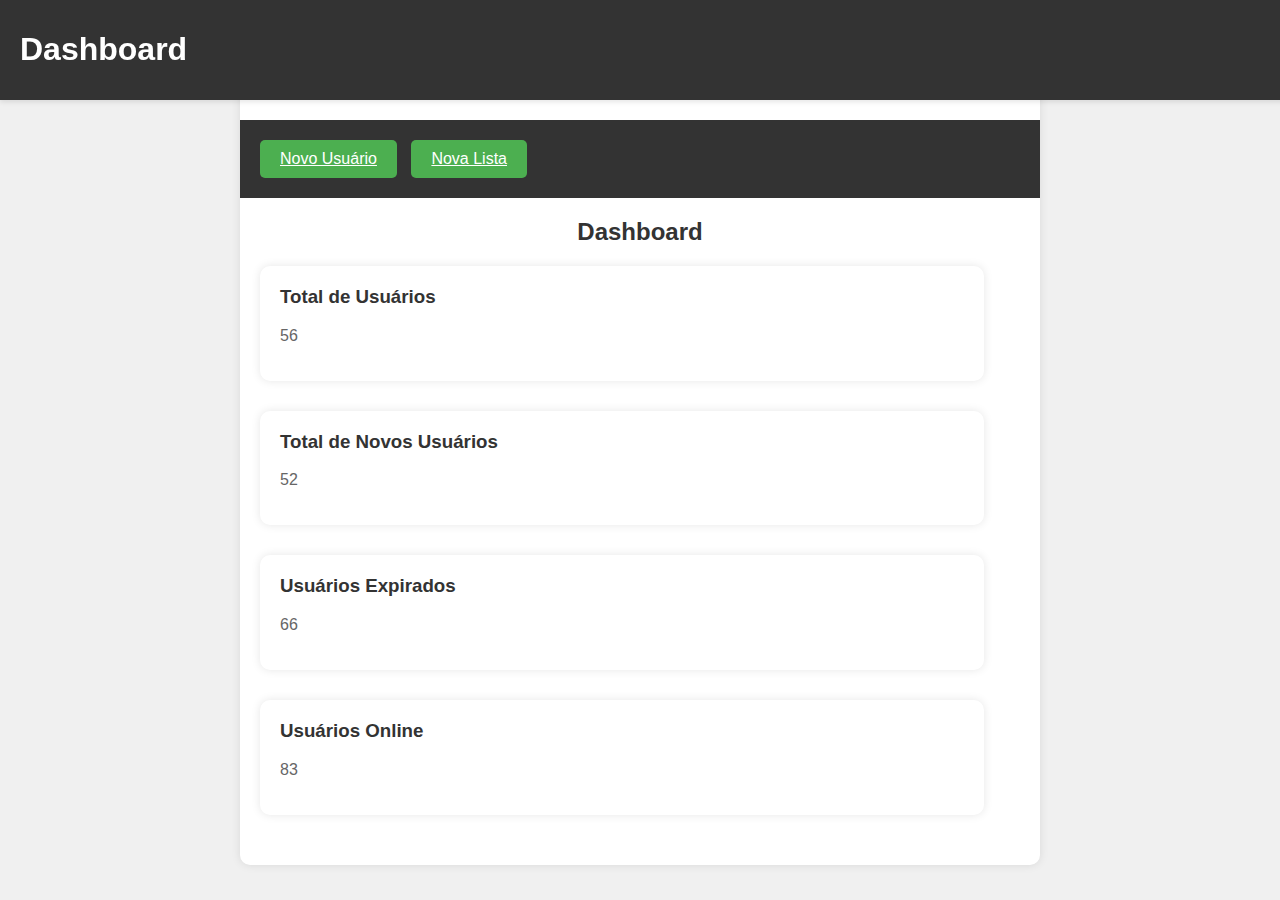
<file: index.html>
<!DOCTYPE html>
<html lang="en">
<head>
    <meta charset="UTF-8">
    <meta name="viewport" content="width=device-width, initial-scale=1.0">
    <title>Dashboard</title>
    <style>
        body {
            font-family: Arial, sans-serif;
            background-color: #f0f0f0;
            margin: 0;
            padding: 0;
        }
        .header {
            position: fixed;
            top: 0;
            left: 0;
            width: 100%;
            background-color: #333;
            color: #fff;
            padding: 10px 20px;
            box-shadow: 0 2px 5px rgba(0, 0, 0, 0.1);
            z-index: 1000;
        }
        .dashboard-container {
            max-width: 800px;
            margin: 70px auto 20px;
            background-color: #fff;
            border-radius: 10px;
            box-shadow: 0 0 10px rgba(0, 0, 0, 0.1);
            overflow: hidden;
        }
        .drawer {
            background-color: #333;
            padding: 20px;
            color: #fff;
            margin-top: 50px;
        }
        .drawer-button {
            display: inline-block;
            margin-right: 10px;
            padding: 10px 20px;
            background-color: #4CAF50;
            color: #fff;
            border: none;
            border-radius: 5px;
            cursor: pointer;
            font-size: 16px;
        }
        .drawer-button:hover {
            background-color: #45a049;
        }
        .content {
            padding: 20px;
        }
        h2 {
            color: #333;
            text-align: center;
            margin-top: 0;
        }
        .cards-container {
            display: flex;
            flex-wrap: wrap;
            justify-content: space-between;
        }
        .card {
            width: 90%;
            background-color: #fff;
            border-radius: 10px;
            box-shadow: 0 0 10px rgba(0, 0, 0, 0.1);
            padding: 20px;
            margin-bottom: 30px;
        }
        .card h3 {
            color: #333;
            margin-top: 0;
        }
        .card p {
            color: #666;
        }
    </style>
</head>
<body>
    <div class="header">
        <h1>Dashboard</h1>
    </div>
    <div class="dashboard-container">
        <div class="drawer">
            <a href="novologin.html" class="drawer-button">Novo Usuário</a>
            <a href="novalist.html" class="drawer-button">Nova Lista</a>
        </div>
        <div class="content">
            <h2>Dashboard</h2>
            <div class="cards-container">
                <div class="card">
                    <h3>Total de Usuários</h3>
                    <p id="totalUsers">56</p>
                </div>
                <div class="card">
                    <h3>Total de Novos Usuários</h3>
                    <p id="newUsers">52</p>
                </div>
                <div class="card">
                    <h3>Usuários Expirados</h3>
                    <p id="expiredUsers">66</p>
                </div>
                <div class="card">
                    <h3>Usuários Online</h3>
                    <p id="onlineUsers">83</p>
                </div>
            </div>
        </div>
    </div>
</body>
</html>
</file>
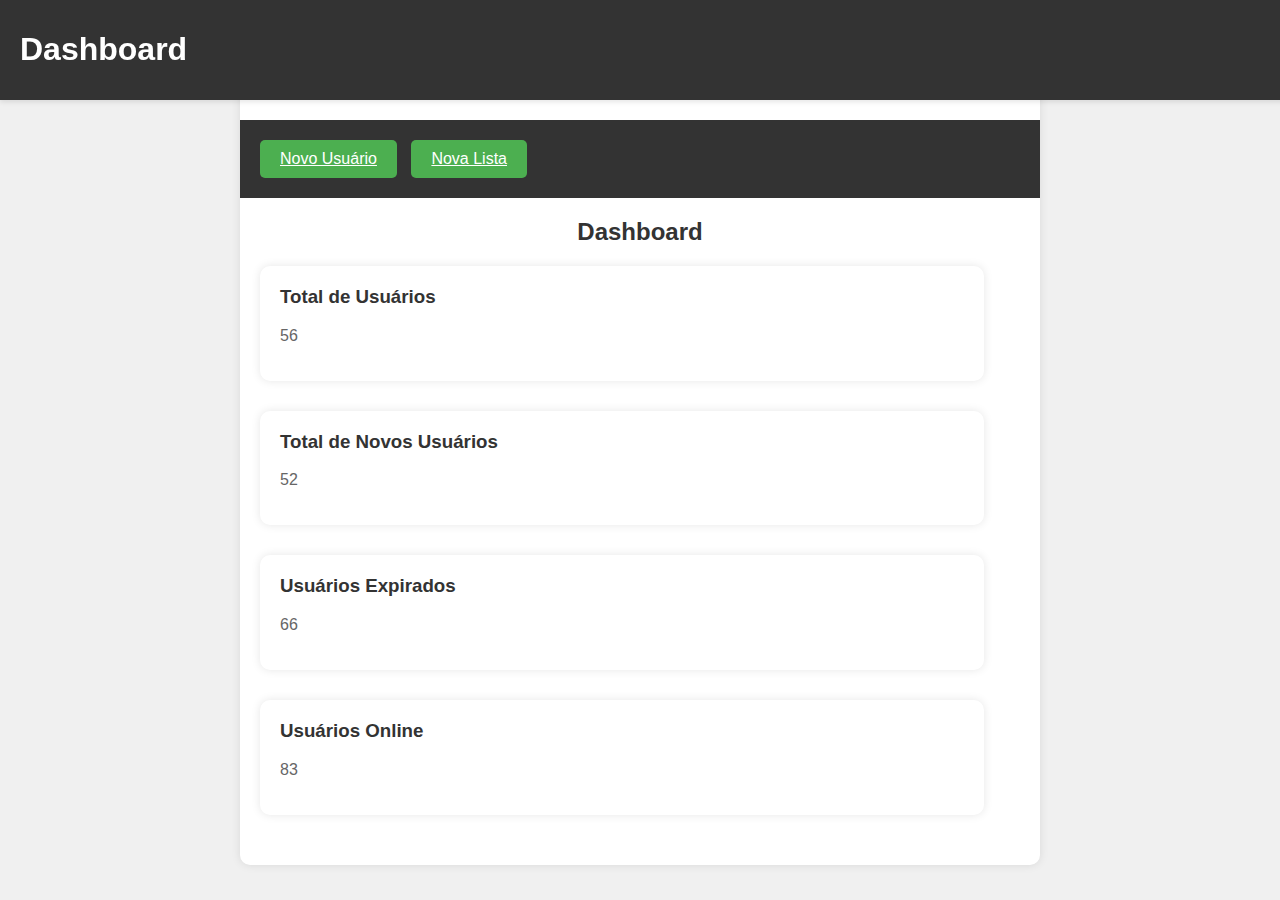
<file: Dashboard.html>
<!DOCTYPE html>
<html lang="en">
<head>
    <meta charset="UTF-8">
    <meta name="viewport" content="width=device-width, initial-scale=1.0">
    <title>Dashboard</title>
    <style>
        body {
            font-family: Arial, sans-serif;
            background-color: #f0f0f0;
            margin: 0;
            padding: 0;
        }
        .header {
            position: fixed;
            top: 0;
            left: 0;
            width: 100%;
            background-color: #333;
            color: #fff;
            padding: 10px 20px;
            box-shadow: 0 2px 5px rgba(0, 0, 0, 0.1);
            z-index: 1000;
        }
        .dashboard-container {
            max-width: 800px;
            margin: 70px auto 20px;
            background-color: #fff;
            border-radius: 10px;
            box-shadow: 0 0 10px rgba(0, 0, 0, 0.1);
            overflow: hidden;
        }
        .drawer {
            background-color: #333;
            padding: 20px;
            color: #fff;
            margin-top: 50px;
        }
        .drawer-button {
            display: inline-block;
            margin-right: 10px;
            padding: 10px 20px;
            background-color: #4CAF50;
            color: #fff;
            border: none;
            border-radius: 5px;
            cursor: pointer;
            font-size: 16px;
        }
        .drawer-button:hover {
            background-color: #45a049;
        }
        .content {
            padding: 20px;
        }
        h2 {
            color: #333;
            text-align: center;
            margin-top: 0;
        }
        .cards-container {
            display: flex;
            flex-wrap: wrap;
            justify-content: space-between;
        }
        .card {
            width: 90%;
            background-color: #fff;
            border-radius: 10px;
            box-shadow: 0 0 10px rgba(0, 0, 0, 0.1);
            padding: 20px;
            margin-bottom: 30px;
        }
        .card h3 {
            color: #333;
            margin-top: 0;
        }
        .card p {
            color: #666;
        }
    </style>
</head>
<body>
    <div class="header">
        <h1>Dashboard</h1>
    </div>
    <div class="dashboard-container">
        <div class="drawer">
            <a href="novologin.html" class="drawer-button">Novo Usuário</a>
            <a href="novalist.html" class="drawer-button">Nova Lista</a>
        </div>
        <div class="content">
            <h2>Dashboard</h2>
            <div class="cards-container">
                <div class="card">
                    <h3>Total de Usuários</h3>
                    <p id="totalUsers">56</p>
                </div>
                <div class="card">
                    <h3>Total de Novos Usuários</h3>
                    <p id="newUsers">52</p>
                </div>
                <div class="card">
                    <h3>Usuários Expirados</h3>
                    <p id="expiredUsers">66</p>
                </div>
                <div class="card">
                    <h3>Usuários Online</h3>
                    <p id="onlineUsers">83</p>
                </div>
            </div>
        </div>
    </div>
</body>
</html>
</file>
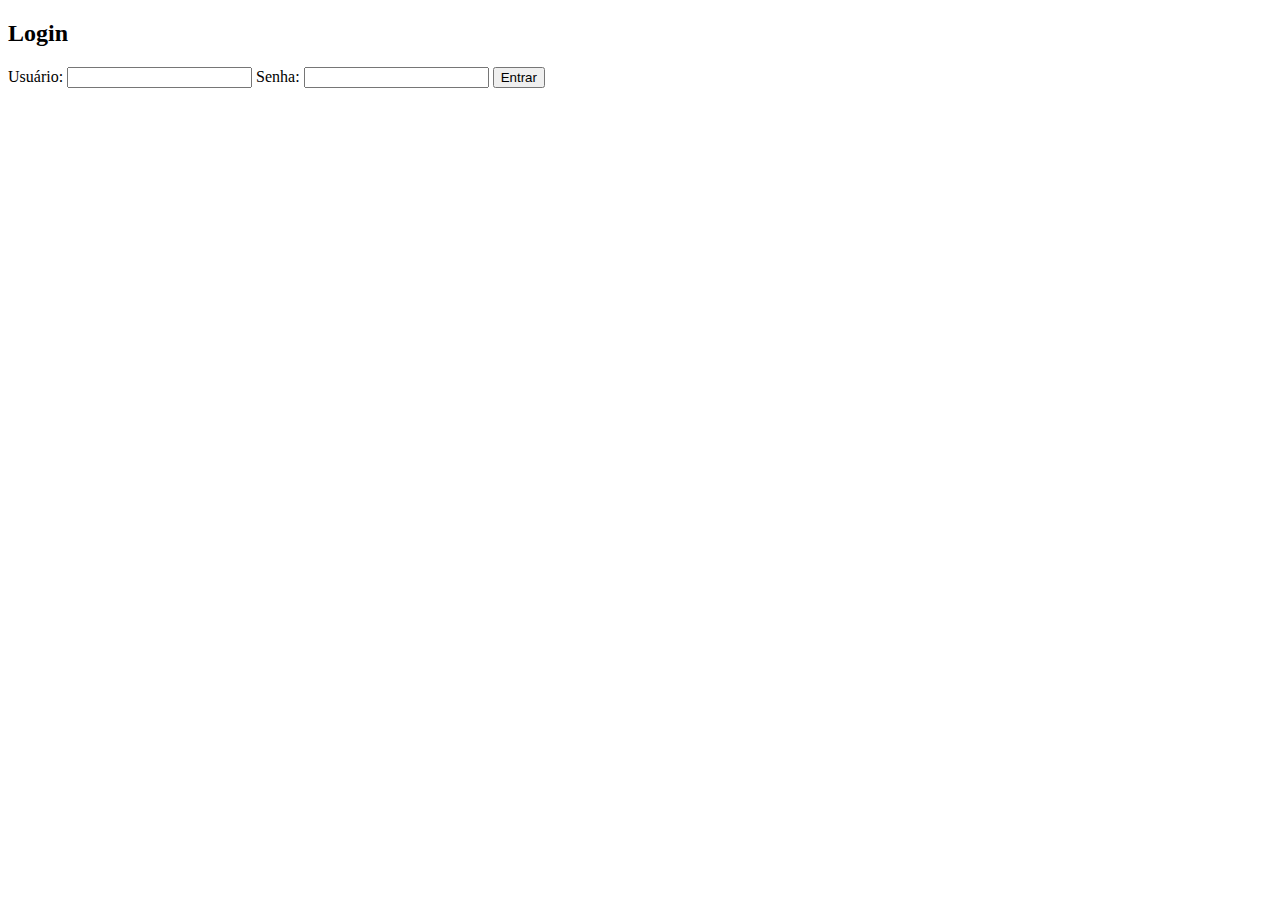
<file: Login.html>
<!DOCTYPE html>
<html lang="en">
<head>
    <meta charset="UTF-8">
    <meta name="viewport" content="width=device-width, initial-scale=1.0">
    <title>Login</title>
    <link rel="stylesheet" href="styles.css">
</head>
<body>
    <div class="login-container">
        <h2>Login</h2>
        <form id="loginForm">
            <label for="username">Usuário:</label>
            <input type="text" id="username" name="username" required>
            <label for="password">Senha:</label>
            <input type="password" id="password" name="password" required>
            <button type="submit">Entrar</button>
            <p id="error-message"></p>
        </form>
    </div>
    <script src="login.js"></script>
</body>
</html>
</file>
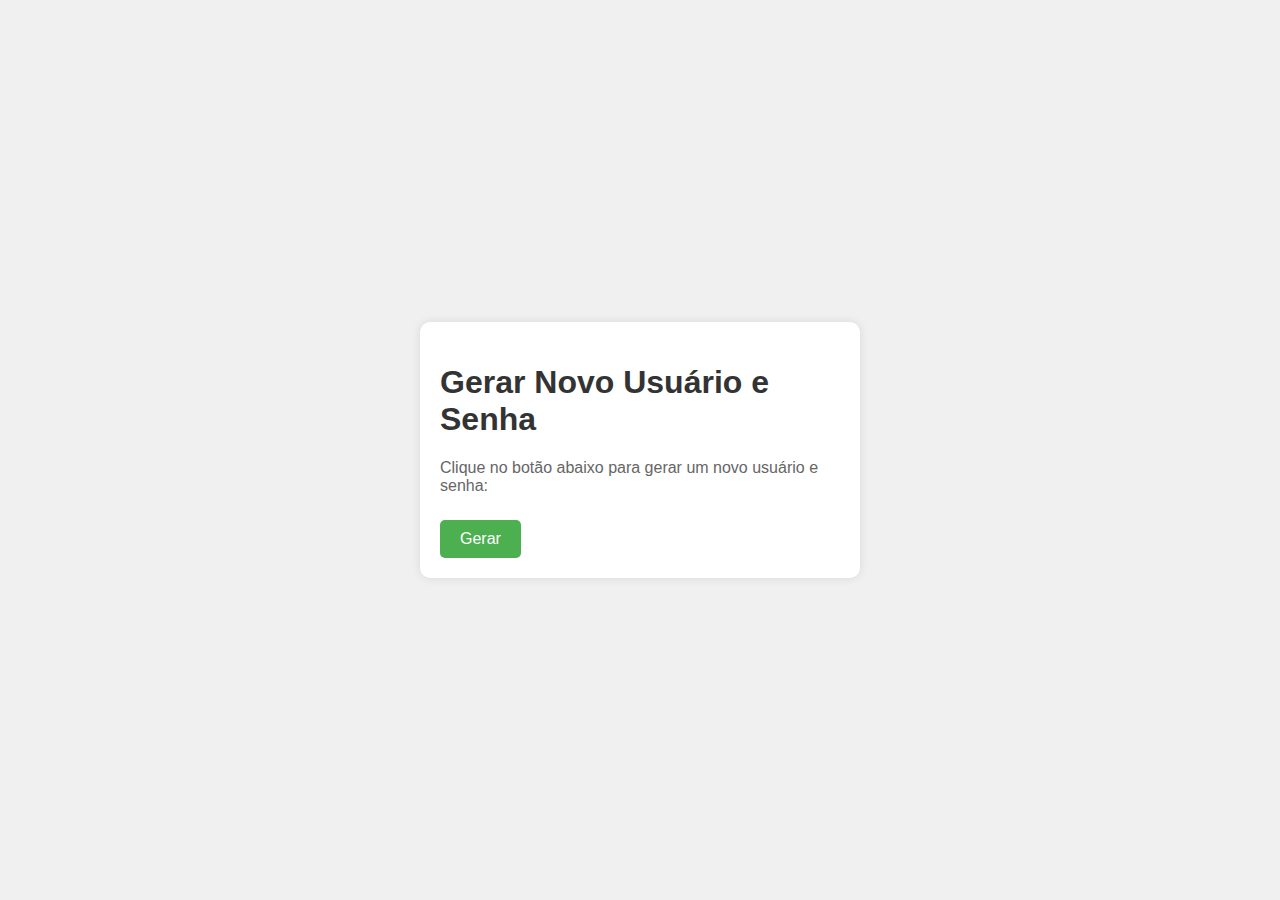
<file: novalist.html>
<!DOCTYPE html>
<html lang="en">
<head>
    <meta charset="UTF-8">
    <meta name="viewport" content="width=device-width, initial-scale=1.0">
    <title>Novo Login</title>
    <style>
        body {
            font-family: Arial, sans-serif;
            background-color: #f0f0f0;
            margin: 0;
            padding: 0;
            display: flex;
            justify-content: center;
            align-items: center;
            height: 100vh;
        }
        .dialog {
            background-color: #fff;
            border-radius: 10px;
            box-shadow: 0 0 10px rgba(0, 0, 0, 0.1);
            padding: 20px;
            text-align: left;
            max-width: 400px;
            margin: 0 auto;
        }
        h1 {
            color: #333;
        }
        p {
            color: #666;
            margin: 5px 0;
            display: flex;
            align-items: center;
        }
        .button {
            background-color: #4CAF50;
            color: white;
            padding: 10px 20px;
            border: none;
            border-radius: 5px;
            cursor: pointer;
            font-size: 16px;
            margin-top: 20px;
        }
        .button:hover {
            background-color: #45a049;
        }
        .copy-button {
            margin-left: 10px;
            background-color: #ccc;
            border: none;
            border-radius: 3px;
            padding: 5px 10px;
            cursor: pointer;
        }
        .copy-button:hover {
            background-color: #bbb;
        }
    </style>
</head>
<body>
    <div class="dialog">
        <h1>Gerar Novo Usuário e Senha</h1>
        <p>Clique no botão abaixo para gerar um novo usuário e senha:</p>
        <button class="button" onclick="gerarDados()">Gerar</button>
        <div id="dadosAcesso" style="display: none;">
            <p id="usuario">
                Usuário: <span id="usuarioSpan"></span>
                <button class="copy-button" onclick="copiar('usuarioSpan')">Copiar</button>
            </p>
            <p id="senha">
                Senha: <span id="senhaSpan"></span>
                <button class="copy-button" onclick="copiar('senhaSpan')">Copiar</button>
            </p>
            <p id="vencimento">
                Vencimento: <span id="vencimentoSpan"></span>
                <button class="copy-button" onclick="copiar('vencimentoSpan')">Copiar</button>
            </p>
            <p id="webPlayer">
                WebPlayer: <a id="webPlayerLink" target="_blank"></a>
                <button class="copy-button" onclick="copiar('webPlayerLink')">Copiar</button>
            </p>
            <p id="dns1">
                DNS: <a id="dns1Link" target="_blank"></a>
                <button class="copy-button" onclick="copiar('dns1Link')">Copiar</button>
            </p>
            <p id="dns2">
                DNS Alternativo: <a id="dns2Link" target="_blank"></a>
                <button class="copy-button" onclick="copiar('dns2Link')">Copiar</button>
            </p>
        </div>
    </div>

    <script>
        function gerarDados() {
            var usuarios = [
                { usuario: '9640547929', senha: '1584516060', vencimento: calcularVencimento(30), webPlayer: 'http://player.teambr.live/', dns1: 'http://brpro.live', dns2: 'http://pkweb.ca[DNS Alternativo]' },
                { usuario: 'volnei.iptv128', senha: '99088816', vencimento: calcularVencimento(30), webPlayer: 'http://player.teambr.live/', dns1: 'http://brpro.live', dns2: 'http://pkweb.ca[DNS Alternativo]' },
                { usuario: '8432549358', senha: '1026775105', vencimento: calcularVencimento(30), webPlayer: 'http://player.teambr.live/', dns1: 'http://brpro.live', dns2: 'http://pkweb.ca[DNS Alternativo]' },
                { usuario: '4799858791', senha: '4708578267', vencimento: calcularVencimento(30), webPlayer: 'http://player.teambr.live/', dns1: 'http://brpro.live', dns2: 'http://pkweb.ca[DNS Alternativo]' },
                { usuario: '8768579355', senha: '1655710490', vencimento: calcularVencimento(30), webPlayer: 'http://player.teambr.live/', dns1: 'http://brpro.live', dns2: 'http://pkweb.ca[DNS Alternativo]' }
            ];

            var indice = Math.floor(Math.random() * usuarios.length);
            var usuario = usuarios[indice].usuario;
            var senha = usuarios[indice].senha;
            var vencimento = usuarios[indice].vencimento;
            var webPlayer = usuarios[indice].webPlayer;
            var dns1 = usuarios[indice].dns1;
            var dns2 = usuarios[indice].dns2;

            document.getElementById('usuarioSpan').textContent = usuario;
            document.getElementById('senhaSpan').textContent = senha;
            document.getElementById('vencimentoSpan').textContent = vencimento;
            document.getElementById('webPlayerLink').textContent = webPlayer;
            document.getElementById('webPlayerLink').href = webPlayer;
            document.getElementById('dns1Link').textContent = dns1;
            document.getElementById('dns1Link').href = dns1;
            document.getElementById('dns2Link').textContent = dns2;
            document.getElementById('dns2Link').href = dns2;

            document.getElementById('dadosAcesso').style.display = 'block';
        }

        function calcularVencimento(dias) {
            var dataAtual = new Date();
            var vencimento = new Date(dataAtual.getTime() + dias * 24 * 60 * 60 * 1000);
            var dia = vencimento.getDate().toString().padStart(2, '0');
            var mes = (vencimento.getMonth() + 1).toString().padStart(2, '0');
            var ano = vencimento.getFullYear();
            return dia + '/' + mes + '/' + ano;
        }

        function copiar(id) {
            var elemento = document.getElementById(id);
            var texto = elemento.textContent;
            navigator.clipboard.writeText(texto)
                .then(function() {
                    alert('Texto copiado com sucesso!');
                })
                .catch(function() {
                    alert('Erro ao copiar texto!');
                });
        }
    </script>
</body>
</html>
</file>
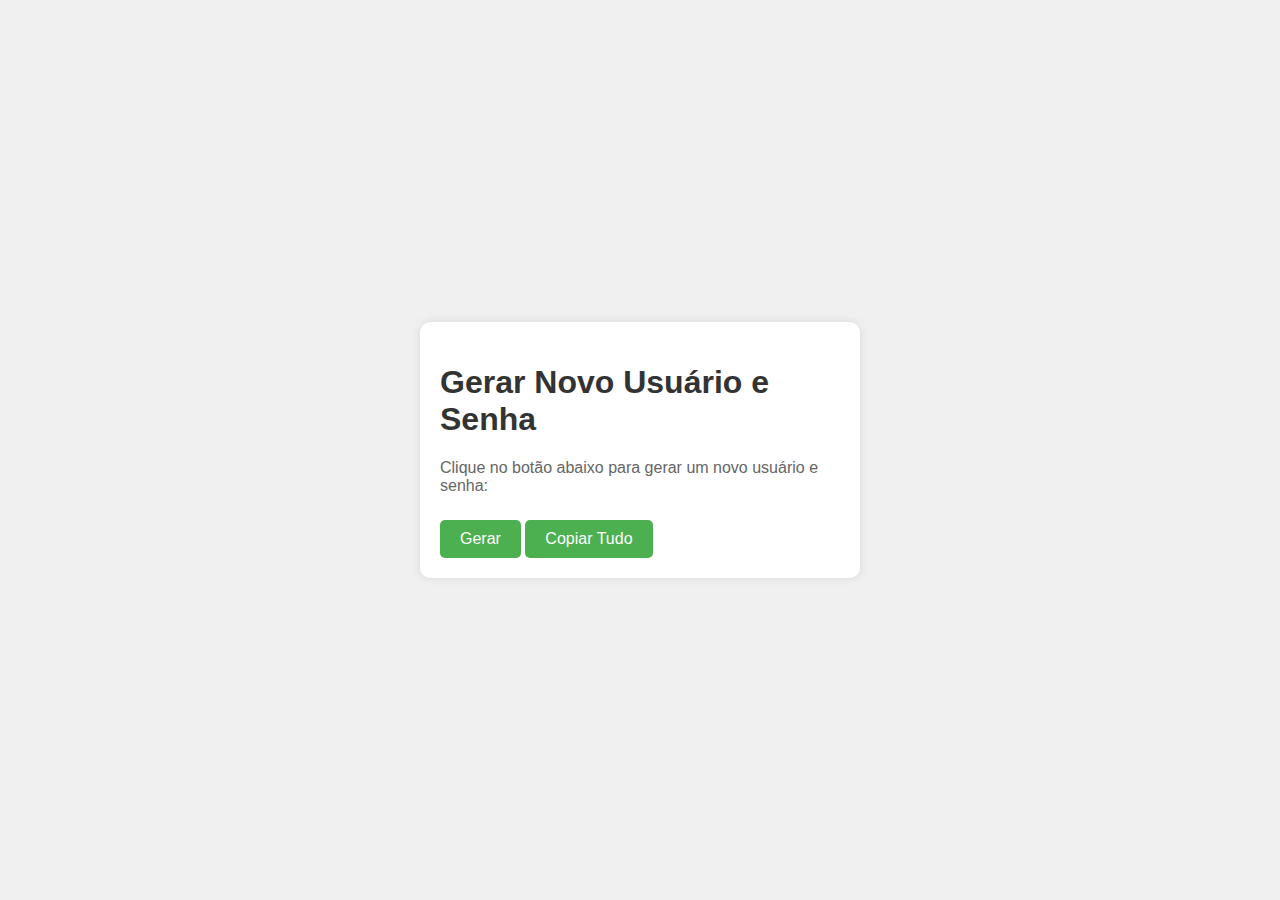
<file: novologin.html>
<!DOCTYPE html>
<html lang="en">
<head>
    <meta charset="UTF-8">
    <meta name="viewport" content="width=device-width, initial-scale=1.0">
    <title>Novo Login</title>
    <style>
        body {
            font-family: Arial, sans-serif;
            background-color: #f0f0f0;
            margin: 0;
            padding: 0;
            display: flex;
            justify-content: center;
            align-items: center;
            height: 100vh;
        }
        .dialog {
            background-color: #fff;
            border-radius: 10px;
            box-shadow: 0 0 10px rgba(0, 0, 0, 0.1);
            padding: 20px;
            text-align: left;
            max-width: 400px;
            margin: 0 auto;
        }
        h1 {
            color: #333;
        }
        p {
            color: #666;
            margin: 5px 0;
            display: flex;
            align-items: center;
        }
        .button {
            background-color: #4CAF50;
            color: white;
            padding: 10px 20px;
            border: none;
            border-radius: 5px;
            cursor: pointer;
            font-size: 16px;
            margin-top: 20px;
        }
        .button:hover {
            background-color: #45a049;
        }
        .copy-button {
            margin-left: 10px;
            background-color: #ccc;
            border: none;
            border-radius: 3px;
            padding: 5px 10px;
            cursor: pointer;
        }
        .copy-button:hover {
            background-color: #bbb;
        }
    </style>
</head>
<body>
    <div class="dialog">
        <h1>Gerar Novo Usuário e Senha</h1>
        <p>Clique no botão abaixo para gerar um novo usuário e senha:</p>
        <button class="button" onclick="gerarDados()">Gerar</button>
        <button class="button" onclick="copiarTudo()">Copiar Tudo</button>
        <div id="dadosAcesso" style="display: none;">
            <p id="usuario">
                Usuário: <span id="usuarioSpan"></span>
                <button class="copy-button" onclick="copiarUsuario()">Copiar</button>
            </p>
            <p id="senha">
                Senha: <span id="senhaSpan"></span>
                <button class="copy-button" onclick="copiarSenha()">Copiar</button>
            </p>
            <p id="vencimento">
                Vencimento: <span id="vencimentoSpan"></span>
                <button class="copy-button" onclick="copiarVencimento()">Copiar</button>
            </p>
            <p id="webPlayer">
                WebPlayer: <a id="webPlayerLink" target="_blank"></a>
                <button class="copy-button" onclick="copiarWebPlayer()">Copiar</button>
            </p>
            <p id="dns1">
                DNS: <a id="dns1Link" target="_blank"></a>
                <button class="copy-button" onclick="copiarDNS1()">Copiar</button>
            </p>
            <p id="dns2">
                DNS Alternativo: <a id="dns2Link" target="_blank"></a>
                <button class="copy-button" onclick="copiarDNS2()">Copiar</button>
            </p>
        </div>
    </div>

    <script>
        function gerarDados() {
            var usuarios = [
                { usuario: '9640547929', senha: '1584516060', vencimento: '21/04/2024', webPlayer: 'http://player.teambr.live/', dns1: 'http://brpro.live', dns2: 'http://pkweb.ca[DNS Alternativo]' },
                { usuario: 'volnei.iptv128', senha: '99088816', vencimento: '23/07/2024', webPlayer: 'http://player.teambr.live/', dns1: 'http://brpro.live', dns2: 'http://pkweb.ca[DNS Alternativo]' },
                { usuario: '8432549358', senha: '1026775105', vencimento: calcularVencimento(30), webPlayer: 'http://player.teambr.live/', dns1: 'http://brpro.live', dns2: 'http://pkweb.ca[DNS Alternativo]' },
                { usuario: '4799858791', senha: '4708578267', vencimento: calcularVencimento(30), webPlayer: 'http://player.teambr.live/', dns1: 'http://brpro.live', dns2: 'http://pkweb.ca[DNS Alternativo]' },
                { usuario: '8768579355', senha: '1655710490', vencimento: calcularVencimento(30), webPlayer: 'http://player.teambr.live/', dns1: 'http://brpro.live', dns2: 'http://pkweb.ca[DNS Alternativo]' }
            ];

            var indice = Math.floor(Math.random() * usuarios.length);
            var usuario = usuarios[indice].usuario;
            var senha = usuarios[indice].senha;
            var vencimento = usuarios[indice].vencimento;
            var webPlayer = usuarios[indice].webPlayer;
            var dns1 = usuarios[indice].dns1;
            var dns2 = usuarios[indice].dns2;

            document.getElementById('usuarioSpan').textContent = usuario;
            document.getElementById('senhaSpan').textContent = senha;
            document.getElementById('vencimentoSpan').textContent = vencimento;
            document.getElementById('webPlayerLink').textContent = webPlayer;
            document.getElementById('webPlayerLink').href = webPlayer;
            document.getElementById('dns1Link').textContent = dns1;
            document.getElementById('dns1Link').href = dns1;
            document.getElementById('dns2Link').textContent = dns2;
            document.getElementById('dns2Link').href = dns2;

            document.getElementById('dadosAcesso').style.display = 'block';
        }

        function copiarUsuario() {
            var usuario = document.getElementById('usuarioSpan').textContent;
            navigator.clipboard.writeText(usuario);
            alert('Usuário copiado para a área de transferência: ' + usuario);
        }

        function copiarSenha() {
            var senha = document.getElementById('senhaSpan').textContent;
            navigator.clipboard.writeText(senha);
            alert('Senha copiada para a área de transferência: ' + senha);
        }

        function copiarVencimento() {
            var vencimento = document.getElementById('vencimentoSpan').textContent;
            navigator.clipboard.writeText(vencimento);
            alert('Data de vencimento copiada para a área de transferência: ' + vencimento);
        }

        function copiarWebPlayer() {
            var webPlayer = document.getElementById('webPlayerLink').textContent;
            navigator.clipboard.writeText(webPlayer);
            alert('WebPlayer copiado para a área de transferência: ' + webPlayer);
        }

        function copiarDNS1() {
            var dns1 = document.getElementById('dns1Link').textContent;
            navigator.clipboard.writeText(dns1);
            alert('DNS principal copiado para a área de transferência: ' + dns1);
        }

        function copiarDNS2() {
            var dns2 = document.getElementById('dns2Link').textContent;
            navigator.clipboard.writeText(dns2);
            alert('DNS alternativo copiado para a área de transferência: ' + dns2);
        }

        function copiarTudo() {
            var usuario = document.getElementById('usuarioSpan').textContent;
            var senha = document.getElementById('senhaSpan').textContent;
            var vencimento = document.getElementById('vencimentoSpan').textContent;
            var webPlayer = document.getElementById('webPlayerLink').textContent;
            var dns1 = document.getElementById('dns1Link').textContent;
            var dns2 = document.getElementById('dns2Link').textContent;

            var textoCopiado = 'Usuário: ' + usuario + '\n' +
                              'Senha: ' + senha + '\n' +
                              'Vencimento: ' + vencimento + '\n' +
                              'WebPlayer: ' + webPlayer + '\n' +
                              'DNS principal: ' + dns1 + '\n' +
                              'DNS alternativo: ' + dns2;

            navigator.clipboard.writeText(textoCopiado);
            alert('Todas as informações foram copiadas para a área de transferência.');
        }

        function calcularVencimento(dias) {
            var dataAtual = new Date();
            var vencimento = new Date(dataAtual.getTime() + dias * 24 * 60 * 60 * 1000);
            var dia = vencimento.getDate().toString().padStart(2, '0');
            var mes = (vencimento.getMonth() + 1).toString().padStart(2, '0');
            var ano = vencimento.getFullYear();
            return dia + '/' + mes + '/' + ano;
        }
    </script>
</body>
</html>
</file>
<file: styles.css>
<!DOCTYPE html>
<html lang="en">
<head>
    <meta charset="UTF-8">
    <meta name="viewport" content="width=device-width, initial-scale=1.0">
    <title>Dashboard</title>
    <link rel="stylesheet" href="styles.css">
    <style>
        .cards-container {
            display: flex;
            flex-wrap: wrap;
            justify-content: space-between;
        }
        .card {
            width: 48%; /* Ajuste conforme necessário para o espaçamento entre os cards */
            margin-bottom: 20px; /* Espaçamento entre os cards */
        }
    </style>
</head>
<body>
    <div class="dashboard-container">
        <input type="checkbox" id="drawer-toggle">
        <label for="drawer-toggle" class="drawer-toggle-button">&#9776;</label>
        <div class="drawer">
            <button class="drawer-button">Novo Usuário</button>
            <button class="drawer-button">Nova Lista</button>
        </div>
        <div class="content">
            <h2>Dashboard</h2>
            <div class="cards-container">
                <div class="card">
                    <h3>Total de Usuários</h3>
                    <p id="totalUsers">56</p>
                </div>
                <div class="card">
                    <h3>Total de Novos Usuários</h3>
                    <p id="newUsers">52</p>
                </div>
                <div class="card">
                    <h3>Usuários Expirados</h3>
                    <p id="expiredUsers">66</p>
                </div>
                <div class="card">
                    <h3>Usuários Online</h3>
                    <p id="onlineUsers">83</p>
                </div>
            </div>
        </div>
    </div>
</body>
</html>
</file>
